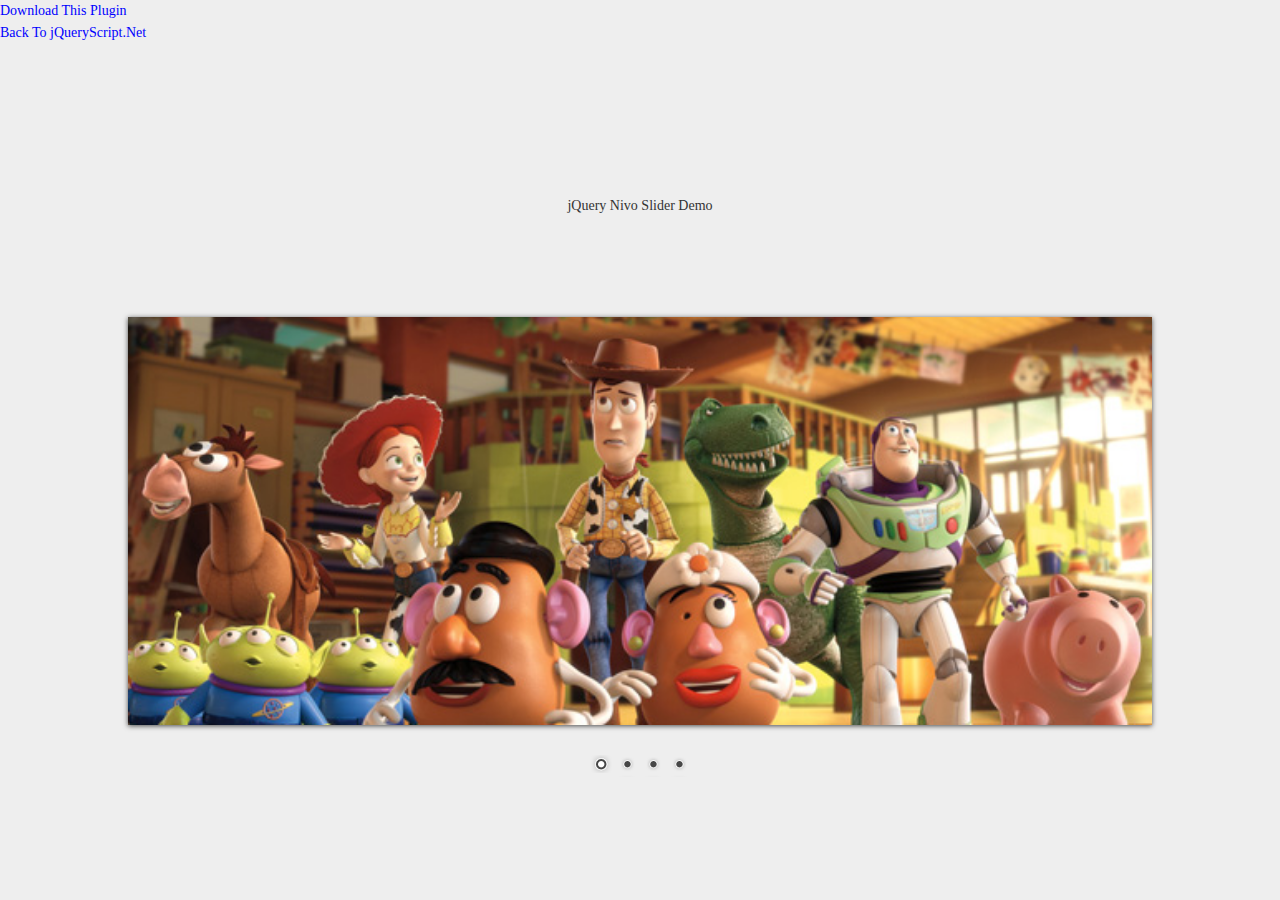
<file: scripts/libs/nivo-slider/index.html>
<!DOCTYPE html PUBLIC "-//W3C//DTD HTML 4.01//EN" "http://www.w3.org/TR/html4/strict.dtd">
<meta http-equiv="Content-Type" content="text/html; charset=utf-8" />
<html lang="en">
  <head>
    <title>jQuery Nivo Slider Demo</title>
    <link
      href="http://www.jqueryscript.net/css/jquerysctipttop.css"
      rel="stylesheet"
      type="text/css"
    />
    <link
      rel="stylesheet"
      href="themes/default/default.css"
      type="text/css"
      media="screen"
    />
    <link
      rel="stylesheet"
      href="themes/light/light.css"
      type="text/css"
      media="screen"
    />
    <link
      rel="stylesheet"
      href="themes/dark/dark.css"
      type="text/css"
      media="screen"
    />
    <link
      rel="stylesheet"
      href="themes/bar/bar.css"
      type="text/css"
      media="screen"
    />
    <link
      rel="stylesheet"
      href="nivo-slider.css"
      type="text/css"
      media="screen"
    />
    <link
      rel="stylesheet"
      href="demo/style.css"
      type="text/css"
      media="screen"
    />
  </head>
  <body>
    <div id="jquery-script-menu">
      <div class="jquery-script-center">
        <ul>
          <li>
            <a href="http://www.jqueryscript.net/slider/nivo-slider.html"
              >Download This Plugin</a
            >
          </li>
          <li>
            <a href="http://www.jqueryscript.net/">Back To jQueryScript.Net</a>
          </li>
        </ul>
        <div class="jquery-script-ads">
          <script type="text/javascript">
            <!--
            google_ad_client = "ca-pub-2783044520727903";
            /* jQuery_demo */
            google_ad_slot = "2780937993";
            google_ad_width = 728;
            google_ad_height = 90;
            //-->
          </script>
          <script
            type="text/javascript"
            src="http://pagead2.googlesyndication.com/pagead/show_ads.js"
          ></script>
        </div>
        <div class="jquery-script-clear"></div>
      </div>
    </div>
    <h1 style="margin-top:150px;" align="center">jQuery Nivo Slider Demo</h1>
    <div id="wrapper">
      <div class="slider-wrapper theme-default">
        <div id="slider" class="nivoSlider">
          <img
            src="demo/images/toystory.jpg"
            data-thumb="demo/images/toystory.jpg"
            alt=""
          />
          <a href="http://dev7studios.com"
            ><img
              src="demo/images/up.jpg"
              data-thumb="demo/images/up.jpg"
              alt=""
              title="This is an example of a caption"
          /></a>
          <img
            src="demo/images/walle.jpg"
            data-thumb="demo/images/walle.jpg"
            alt=""
            data-transition="slideInLeft"
          />
          <img
            src="demo/images/nemo.jpg"
            data-thumb="demo/images/nemo.jpg"
            alt=""
            title="#htmlcaption"
          />
        </div>
        <div id="htmlcaption" class="nivo-html-caption">
          <strong>This</strong> is an example of a <em>HTML</em> caption with
          <a href="#">a link</a>.
        </div>
      </div>
    </div>
    <script src="http://ajax.googleapis.com/ajax/libs/jquery/1.10.2/jquery.min.js"></script>
    <script type="text/javascript" src="jquery.nivo.slider.js"></script>
    <script type="text/javascript">
      $(window).load(function() {
        $('#slider').nivoSlider();
      });
    </script>
    <script type="text/javascript">
      var _gaq = _gaq || [];
      _gaq.push(['_setAccount', 'UA-36251023-1']);
      _gaq.push(['_setDomainName', 'jqueryscript.net']);
      _gaq.push(['_trackPageview']);

      (function() {
        var ga = document.createElement('script');
        ga.type = 'text/javascript';
        ga.async = true;
        ga.src =
          ('https:' == document.location.protocol
            ? 'https://ssl'
            : 'http://www') + '.google-analytics.com/ga.js';
        var s = document.getElementsByTagName('script')[0];
        s.parentNode.insertBefore(ga, s);
      })();
    </script>
  </body>
</html>
</file>
<file: scripts/libs/nivo-slider/themes/default/default.css>
/*
Skin Name: Nivo Slider Default Theme
Skin URI: http://nivo.dev7studios.com
Description: The default skin for the Nivo Slider.
Version: 1.3
Author: Gilbert Pellegrom
Author URI: http://dev7studios.com
Supports Thumbs: true
*/

.theme-default .nivoSlider {
	position:relative;
	background:#fff url(loading.gif) no-repeat 50% 50%;
    margin-bottom:10px;
    -webkit-box-shadow: 0px 1px 5px 0px #4a4a4a;
    -moz-box-shadow: 0px 1px 5px 0px #4a4a4a;
    box-shadow: 0px 1px 5px 0px #4a4a4a;
}
.theme-default .nivoSlider img {
	position:absolute;
	top:0px;
	left:0px;
	display:none;
}
.theme-default .nivoSlider a {
	border:0;
	display:block;
}

.theme-default .nivo-controlNav {
	text-align: center;
	padding: 20px 0;
}
.theme-default .nivo-controlNav a {
	display:inline-block;
	width:22px;
	height:22px;
	background:url(bullets.png) no-repeat;
	text-indent:-9999px;
	border:0;
	margin: 0 2px;
}
.theme-default .nivo-controlNav a.active {
	background-position:0 -22px;
}

.theme-default .nivo-directionNav a {
	display:block;
	width:30px;
	height:30px;
	background:url(arrows.png) no-repeat;
	text-indent:-9999px;
	border:0;
	opacity: 0;
	-webkit-transition: all 200ms ease-in-out;
    -moz-transition: all 200ms ease-in-out;
    -o-transition: all 200ms ease-in-out;
    transition: all 200ms ease-in-out;
}
.theme-default:hover .nivo-directionNav a { opacity: 1; }
.theme-default a.nivo-nextNav {
	background-position:-30px 0;
	right:15px;
}
.theme-default a.nivo-prevNav {
	left:15px;
}

.theme-default .nivo-caption {
    font-family: Helvetica, Arial, sans-serif;
}
.theme-default .nivo-caption a {
    color:#fff;
    border-bottom:1px dotted #fff;
}
.theme-default .nivo-caption a:hover {
    color:#fff;
}

.theme-default .nivo-controlNav.nivo-thumbs-enabled {
	width: 100%;
}
.theme-default .nivo-controlNav.nivo-thumbs-enabled a {
	width: auto;
	height: auto;
	background: none;
	margin-bottom: 5px;
}
.theme-default .nivo-controlNav.nivo-thumbs-enabled img {
	display: block;
	width: 120px;
	height: auto;
}
</file>
<file: scripts/libs/nivo-slider/themes/light/light.css>
/*
Skin Name: Nivo Slider Light Theme
Skin URI: http://nivo.dev7studios.com
Description: A light skin for the Nivo Slider.
Version: 1.0
Author: Gilbert Pellegrom
Author URI: http://dev7studios.com
Supports Thumbs: true
*/

.theme-light.slider-wrapper {
    background: #fff;
    padding: 10px;
}
.theme-light .nivoSlider {
	position:relative;
	background:#fff url(loading.gif) no-repeat 50% 50%;
    margin-bottom:10px;
    overflow: visible;
}
.theme-light .nivoSlider img {
	position:absolute;
	top:0px;
	left:0px;
	display:none;
}
.theme-light .nivoSlider a {
	border:0;
	display:block;
}

.theme-light .nivo-controlNav {
	text-align: left;
	padding: 0;
	position: relative;
	z-index: 10;
}
.theme-light .nivo-controlNav a {
	display:inline-block;
	width:10px;
	height:10px;
	background:url(bullets.png) no-repeat;
	text-indent:-9999px;
	border:0;
	margin: 0 2px;
}
.theme-light .nivo-controlNav a.active {
	background-position:0 100%;
}

.theme-light .nivo-directionNav a {
	display:block;
	width:30px;
	height:30px;
	background: url(arrows.png) no-repeat;
	text-indent:-9999px;
	border:0;
	top: auto;
	bottom: -36px;
	z-index: 11;
}
.theme-light .nivo-directionNav a:hover {
    background-color: #eee;
    -webkit-border-radius: 2px;
    -moz-border-radius: 2px;
    border-radius: 2px;
}
.theme-light a.nivo-nextNav {
	background-position:160% 50%;
	right:0px;
}
.theme-light a.nivo-prevNav {
    background-position:-60% 50%;
    left: auto;
	right: 35px;
}

.theme-light .nivo-caption {
    font-family: Helvetica, Arial, sans-serif;
}
.theme-light .nivo-caption a {
    color:#fff;
    border-bottom:1px dotted #fff;
}
.theme-light .nivo-caption a:hover {
    color:#fff;
}

.theme-light .nivo-controlNav.nivo-thumbs-enabled {
	width: 80%;
}
.theme-light .nivo-controlNav.nivo-thumbs-enabled a {
	width: auto;
	height: auto;
	background: none;
	margin-bottom: 5px;
}
.theme-light .nivo-controlNav.nivo-thumbs-enabled img {
	display: block;
	width: 120px;
	height: auto;
}
</file>
<file: scripts/libs/nivo-slider/themes/dark/dark.css>
/*
Skin Name: Nivo Slider Dark Theme
Skin URI: http://nivo.dev7studios.com
Description: A dark skin for the Nivo Slider.
Version: 1.0
Author: Gilbert Pellegrom
Author URI: http://dev7studios.com
Supports Thumbs: true
*/

.theme-dark.slider-wrapper {
    background: #222;
    padding: 10px;
}
.theme-dark .nivoSlider {
	position:relative;
	background:#fff url(loading.gif) no-repeat 50% 50%;
    margin-bottom:10px;
    overflow: visible;
}
.theme-dark .nivoSlider img {
	position:absolute;
	top:0px;
	left:0px;
	display:none;
}
.theme-dark .nivoSlider a {
	border:0;
	display:block;
}

.theme-dark .nivo-controlNav {
	text-align: left;
	padding: 0;
	position: relative;
	z-index: 10;
}
.theme-dark .nivo-controlNav a {
	display:inline-block;
	width:10px;
	height:10px;
	background:url(bullets.png) no-repeat 0 2px;
	text-indent:-9999px;
	border:0;
	margin: 0 2px;
}
.theme-dark .nivo-controlNav a.active {
	background-position:0 100%;
}

.theme-dark .nivo-directionNav a {
	display:block;
	width:30px;
	height:30px;
	background: url(arrows.png) no-repeat;
	text-indent:-9999px;
	border:0;
	top: auto;
	bottom: -36px;
	z-index: 11;
}
.theme-dark .nivo-directionNav a:hover {
    background-color: #333;
    -webkit-border-radius: 2px;
    -moz-border-radius: 2px;
    border-radius: 2px;
}
.theme-dark a.nivo-nextNav {
	background-position:-16px 50%;
	right:0px;
}
.theme-dark a.nivo-prevNav {
    background-position:11px 50%;
    left: auto;
	right: 35px;
}

.theme-dark .nivo-caption {
    font-family: Helvetica, Arial, sans-serif;
}
.theme-dark .nivo-caption a {
    color:#fff;
    border-bottom:1px dotted #fff;
}
.theme-dark .nivo-caption a:hover {
    color:#fff;
}

.theme-dark .nivo-controlNav.nivo-thumbs-enabled {
	width: 80%;
}
.theme-dark .nivo-controlNav.nivo-thumbs-enabled a {
	width: auto;
	height: auto;
	background: none;
	margin-bottom: 5px;
}
.theme-dark .nivo-controlNav.nivo-thumbs-enabled img {
	display: block;
	width: 120px;
	height: auto;
}
</file>
<file: scripts/libs/nivo-slider/themes/bar/bar.css>
/*
Skin Name: Nivo Slider Bar Theme
Skin URI: http://nivo.dev7studios.com
Description: The bottom bar skin for the Nivo Slider.
Version: 1.0
Author: Gilbert Pellegrom
Author URI: http://dev7studios.com
Supports Thumbs: false
*/

.theme-bar.slider-wrapper {
    position: relative;
    border: 1px solid #333;
    overflow: hidden;
}
.theme-bar .nivoSlider {
	position:relative;
	background:#fff url(loading.gif) no-repeat 50% 50%;
}
.theme-bar .nivoSlider img {
	position:absolute;
	top:0px;
	left:0px;
	display:none;
}
.theme-bar .nivoSlider a {
	border:0;
	display:block;
}

.theme-bar .nivo-controlNav {
    position: absolute;
    left: 0;
    bottom: -41px;
    z-index: 10;
    width: 100%;
    height: 30px;
	text-align: center;
	padding: 5px 0;
	border-top: 1px solid #333;
	background: #333;
    background: -moz-linear-gradient(top,  #565656 0%, #333333 100%); /* FF3.6+ */
    background: -webkit-gradient(linear, left top, left bottom, color-stop(0%,#565656), color-stop(100%,#333333)); /* Chrome,Safari4+ */
    background: -webkit-linear-gradient(top,  #565656 0%,#333333 100%); /* Chrome10+,Safari5.1+ */
    background: -o-linear-gradient(top,  #565656 0%,#333333 100%); /* Opera 11.10+ */
    background: -ms-linear-gradient(top,  #565656 0%,#333333 100%); /* IE10+ */
    background: linear-gradient(to bottom,  #565656 0%,#333333 100%); /* W3C */
    filter: progid:DXImageTransform.Microsoft.gradient( startColorstr='#565656', endColorstr='#333333',GradientType=0 ); /* IE6-9 */
    opacity: 0.5;
    -webkit-transition: all 200ms ease-in-out;
    -moz-transition: all 200ms ease-in-out;
    -o-transition: all 200ms ease-in-out;
    transition: all 200ms ease-in-out;
}
.theme-bar:hover .nivo-controlNav {
    bottom: 0;
    opacity: 1;
}
.theme-bar .nivo-controlNav a {
	display:inline-block;
	width:22px;
	height:22px;
	background:url(bullets.png) no-repeat;
	text-indent:-9999px;
	border:0;
	margin: 5px 2px 0 2px;
}
.theme-bar .nivo-controlNav a.active {
	background-position:0 -22px;
}

.theme-bar .nivo-directionNav a {
	display:block;
	border:0;
	color: #fff;
	text-transform: uppercase;
	top: auto;
	bottom: 10px;
	z-index: 11;
	font-family: "Helvetica Neue", Helvetica, Arial, sans-serif;
	font-size: 13px;
	line-height: 20px;
	opacity: 0.5;
    -webkit-transition: all 200ms ease-in-out;
    -moz-transition: all 200ms ease-in-out;
    -o-transition: all 200ms ease-in-out;
    transition: all 200ms ease-in-out;
}
.theme-bar a.nivo-nextNav { right: -50px; }
.theme-bar a.nivo-prevNav { left: -50px; }
.theme-bar:hover a.nivo-nextNav { 
    right: 15px; 
    opacity: 1;
}
.theme-bar:hover a.nivo-prevNav { 
    left: 15px; 
    opacity: 1;
}
.theme-bar .nivo-directionNav a:hover { color: #ddd; }

.theme-bar .nivo-caption {
    font-family: Helvetica, Arial, sans-serif;
    -webkit-transition: all 200ms ease-in-out;
    -moz-transition: all 200ms ease-in-out;
    -o-transition: all 200ms ease-in-out;
    transition: all 200ms ease-in-out;
}
.theme-bar:hover .nivo-caption {
    bottom: 41px;
}
.theme-bar .nivo-caption a {
    color:#fff;
    border-bottom:1px dotted #fff;
}
.theme-bar .nivo-caption a:hover {
    color:#fff;
}

.theme-bar .nivo-controlNav.nivo-thumbs-enabled {
	width: 100%;
}
.theme-bar .nivo-controlNav.nivo-thumbs-enabled a {
	width: auto;
	height: auto;
	background: none;
	margin-bottom: 5px;
}
.theme-bar .nivo-controlNav.nivo-thumbs-enabled img {
	display: block;
	width: 120px;
	height: auto;
}
</file>
<file: scripts/libs/nivo-slider/demo/style.css>
/*=================================*/
/* Nivo Slider Demo
/* November 2010
/* By: Gilbert Pellegrom
/* http://dev7studios.com
/*=================================*/

/*====================*/
/*=== Reset Styles ===*/
/*====================*/
html, body, div, span, applet, object, iframe,
h1, h2, h3, h4, h5, h6, p, blockquote, pre,
a, abbr, acronym, address, big, cite, code,
del, dfn, em, font, img, ins, kbd, q, s, samp,
small, strike, strong, sub, sup, tt, var,
dl, dt, dd, ol, ul, li,
fieldset, form, label, legend,
table, caption, tbody, tfoot, thead, tr, th, td {
	margin:0;
	padding:0;
	border:0;
	outline:0;
	font-weight:inherit;
	font-style:inherit;
	font-size:100%;
	font-family:inherit;
	vertical-align:baseline;
}
body {
	line-height:1;
	color:black;
	background:white;
}
table {
	border-collapse:separate;
	border-spacing:0;
}
caption, th, td {
	text-align:left;
	font-weight:normal;
}
blockquote:before, blockquote:after,
q:before, q:after {
	content:"";
}
blockquote, q {
	quotes:"" "";
}
/* HTML5 tags */
header, section, footer,
aside, nav, article, figure {
	display: block;
}

/*===================*/
/*=== Main Styles ===*/
/*===================*/
body {
	font:14px/1.6 Georgia, Palatino, Palatino Linotype, Times, Times New Roman, serif;
	color:#333;
	background:#eee;
}

a, a:visited {
	color:blue;
	text-decoration:none;
}
a:hover, a:active {
	color:#000;
	text-decoration:none;
}

#dev7link {
    position:absolute;
    top:0;
    left:50px;
    background:url(images/dev7logo.png) no-repeat;
    width:60px;
    height:67px;
    border:0;
    display:block;
    text-indent:-9999px;
}

.slider-wrapper { 
	width: 80%; 
	margin: 100px auto;
}

/*====================*/
/*=== Other Styles ===*/
/*====================*/
.clear {
	clear:both;
}
</file>
